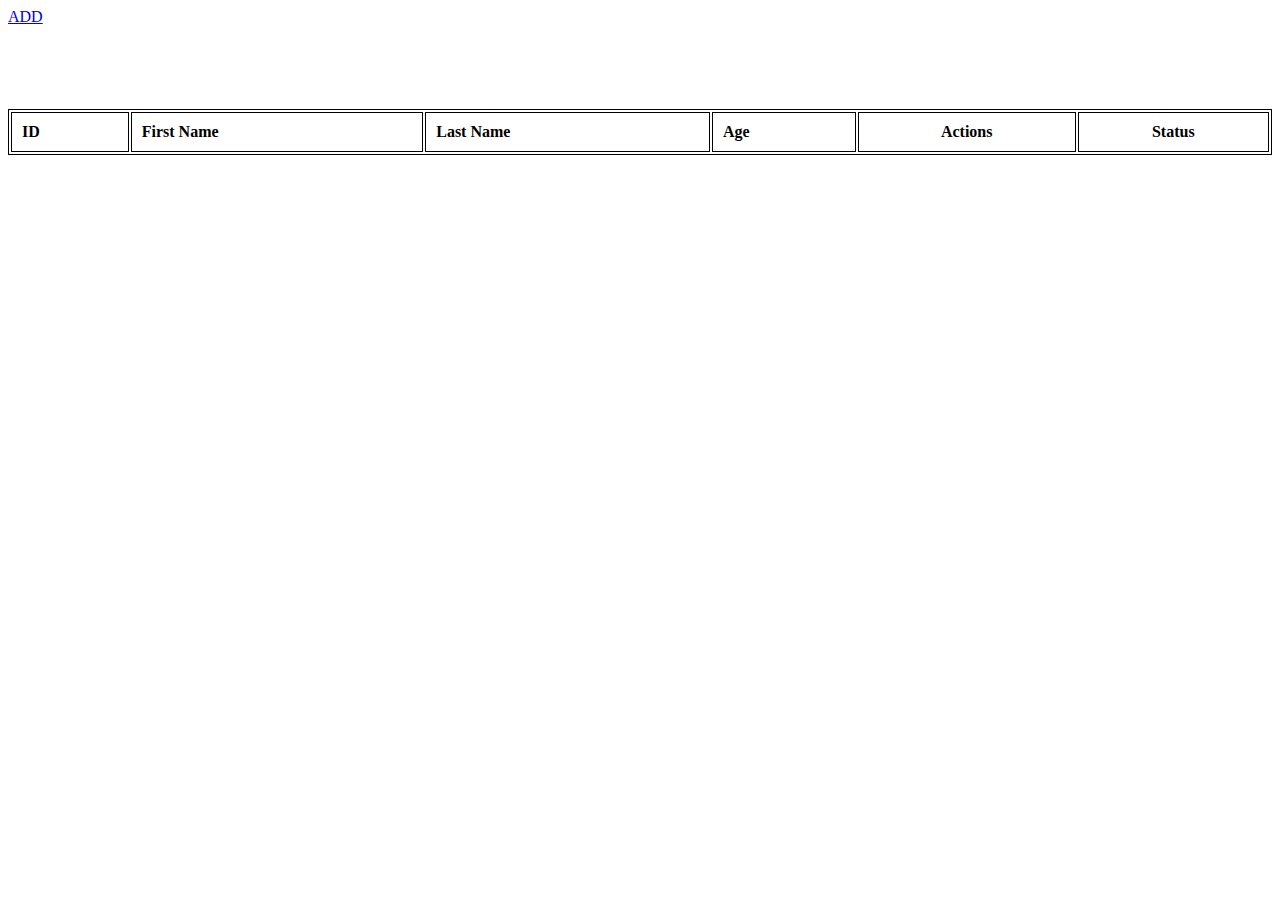
<file: page/display_info.html>
<!DOCTYPE html>
<html lang="en">
  <head>
    <meta charset="UTF-8" />
    <meta name="viewport" content="width=device-width, initial-scale=1.0" />
    <title>Display Info</title>
    <style>
      table,
      th,
      td {
        border: 1px solid;
      }

      table {
        width: 100%;
        margin-top: 5%;
      }

      th,
      td {
        padding: 10px;
        text-align: left; 
      }

      .text-center {
        text-align: center;
      }

      .edit-btn,
      .delete-btn {
        margin: 0 5px; 
      }
    </style>
  </head>
  <body>
    <a href="form_submit.html">ADD</a>
    <table>
      <thead>
        <tr>
          <th>ID</th> 
          <th>First Name</th>
          <th>Last Name</th>
          <th>Age</th>
          <th class="text-center">Actions</th> 
          <th class="text-center">Status</th> 
        </tr>
      </thead>
      <tbody id="tableBody">
        <option>
          
        </option>
        
      </tbody>
    </table>
 
    <script type="module" src="../assets/display_table.js"></script>

  </body>
</html>
</file>
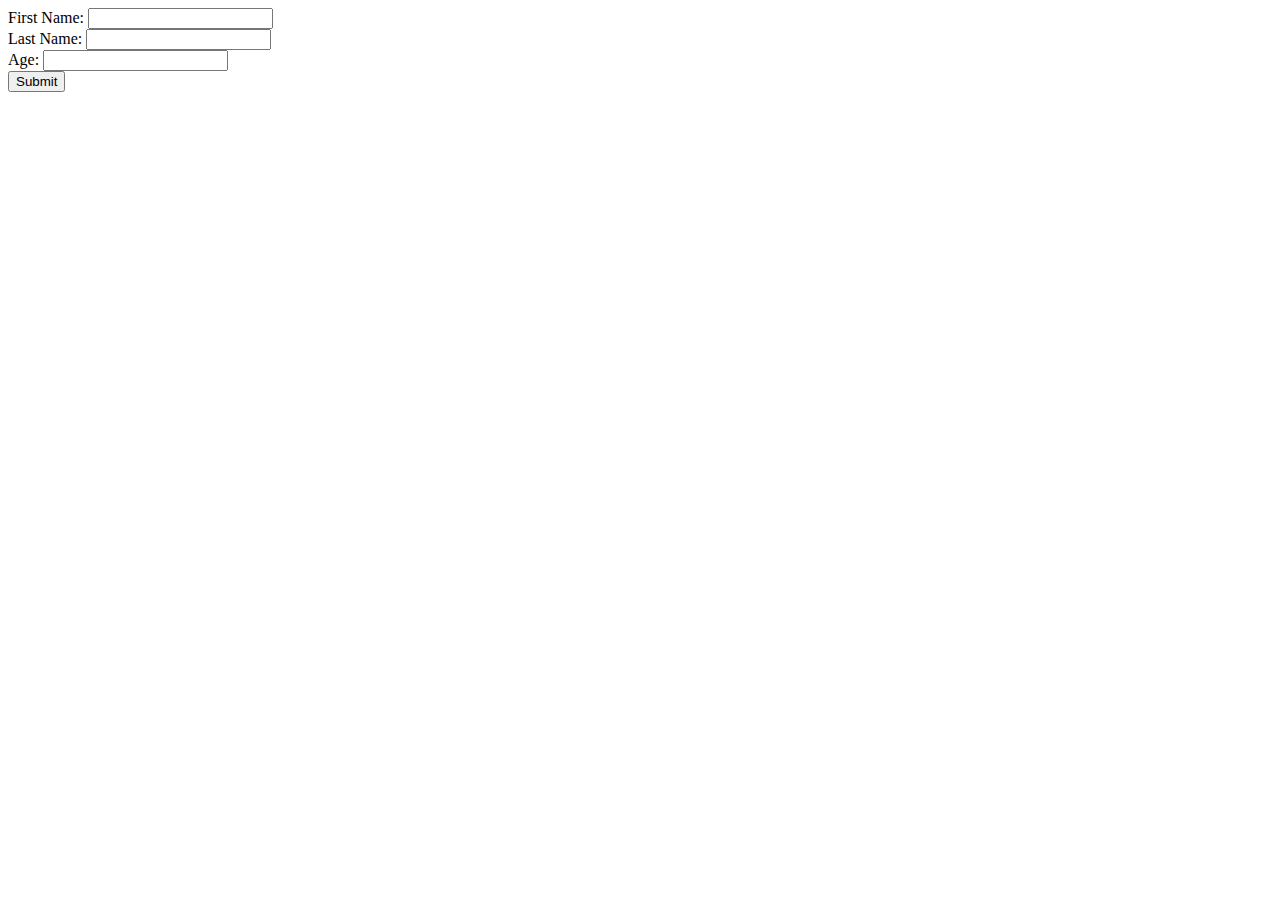
<file: page/edit_form.html>
<!DOCTYPE html>
<html lang="en">
  <head>
    <meta charset="UTF-8" />
    <meta name="viewport" content="width=device-width, initial-scale=1.0" />
    <title>Form Submission</title>
  </head>
  <body>
    <form id="form">
      <label for="fname">First Name:</label>
      <input type="text" name="fname" id="fname" required /><br />

      <label for="lname">Last Name:</label>
      <input type="text" name="lname" id="lname" required /><br />

      <label for="age">Age:</label>
      <input type="number" name="age" id="age" required /><br />

      <button type="submit">Submit</button>
    </form>

    <div id="display" style="color: red"></div>

    <script type="module" src="../assets/edit.js"></script>
  </body>
</html>
</file>
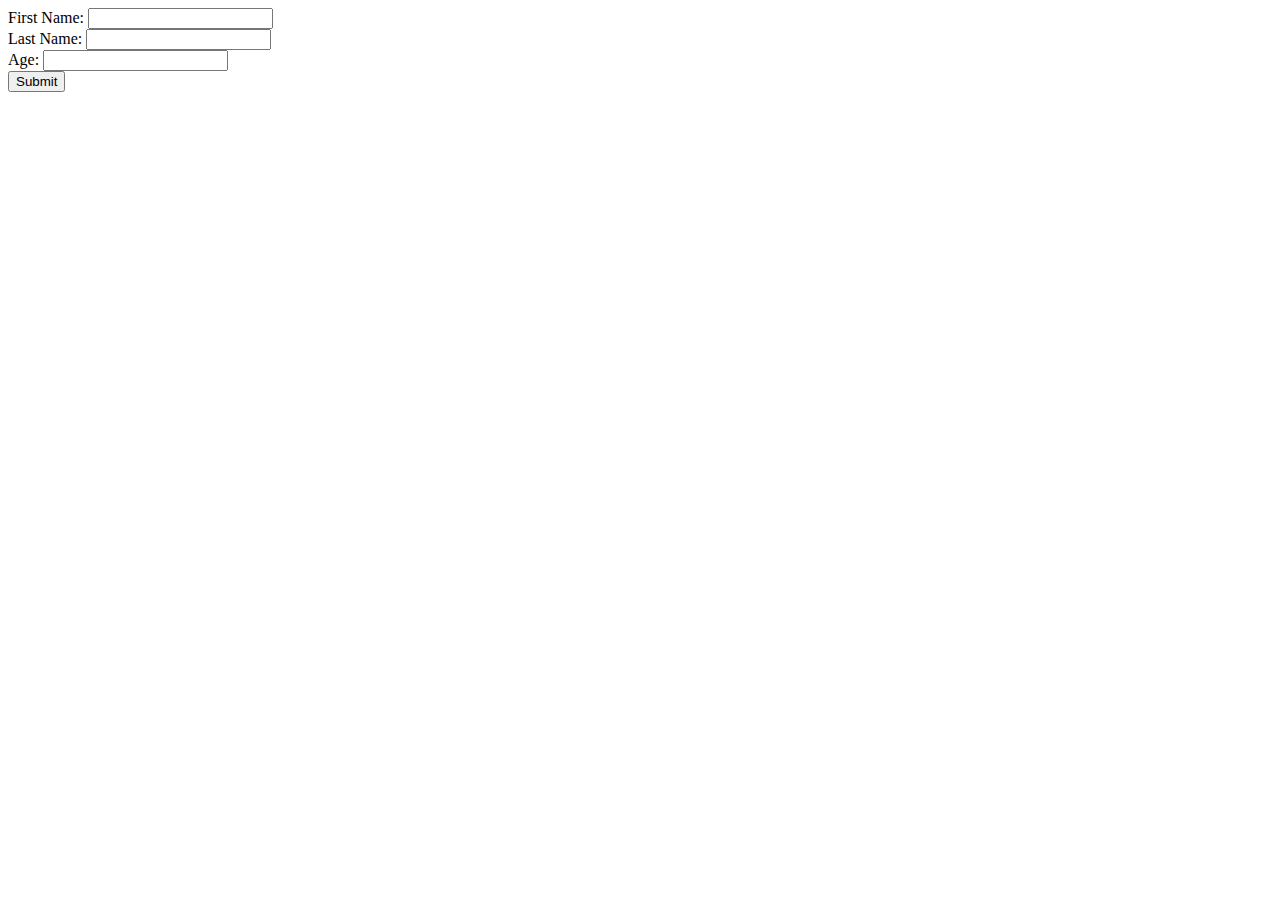
<file: page/form_submit.html>
<!DOCTYPE html>
<html lang="en">
  <head>
    <meta charset="UTF-8" />
    <meta name="viewport" content="width=device-width, initial-scale=1.0" />
    <title>Form Submission</title>
  </head>
  <body>
    <form id="form">
      <label for="fname">First Name:</label>
      <input type="text" name="fname" id="fname" required /><br />

      <label for="lname">Last Name:</label>
      <input type="text" name="lname" id="lname" required /><br />

      <label for="age">Age:</label>
      <input type="number" name="age" id="age" required /><br />

      <button type="submit">Submit</button>
    </form>

    <div id="display" style="color: red"></div>

    <script type="module" src="../assets/submit_form.js"></script>
  </body>
</html>
</file>
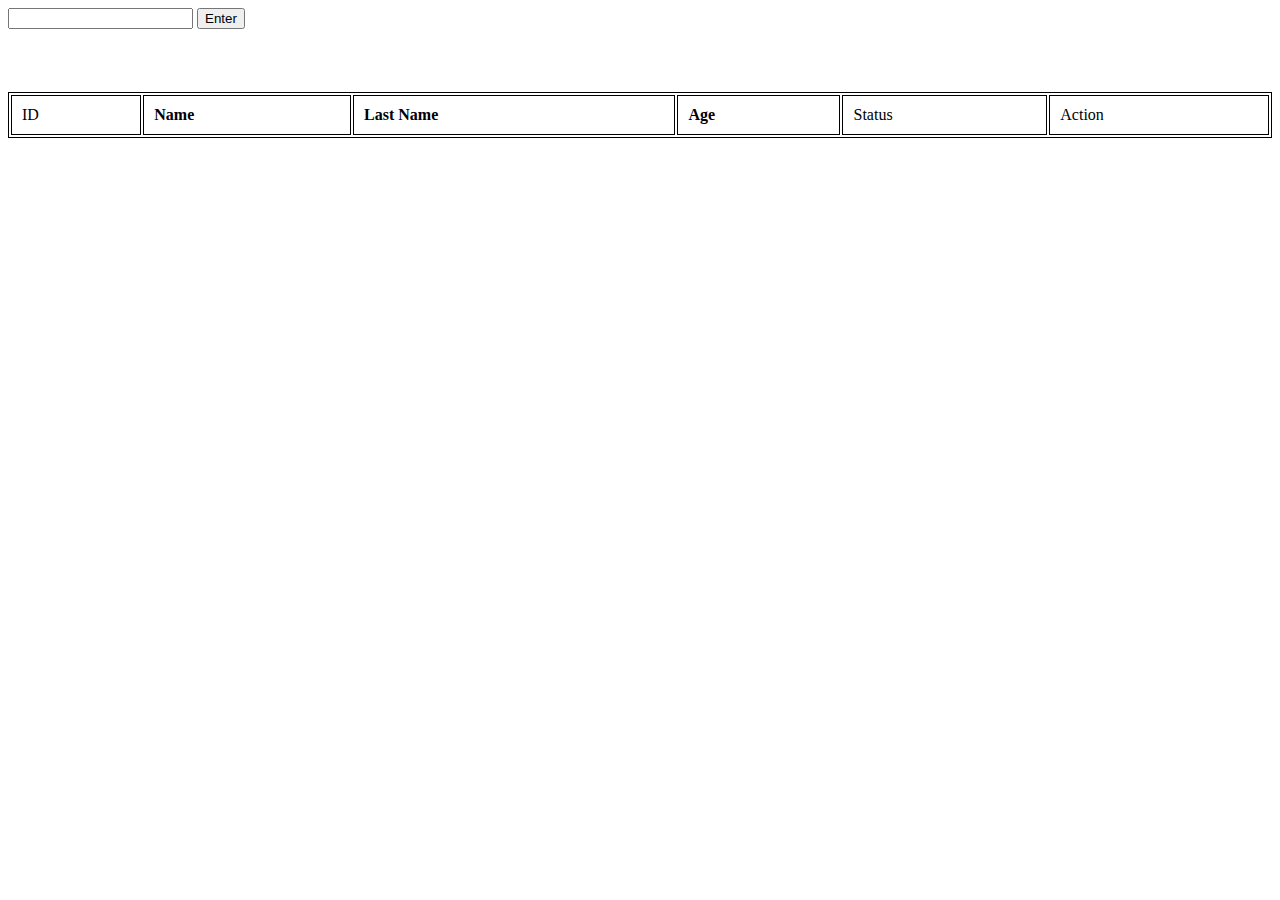
<file: page/predict_data.html>
<!DOCTYPE html>
<html lang="en">
  <head>
    <meta charset="UTF-8" />
    <meta name="viewport" content="width=device-width, initial-scale=1.0" />
    <title>Document</title>

    <style>
        table,
        th,
        td {
          border: 1px solid;
        }
  
        table {
          width: 100%;
          margin-top: 5%;
        }
  
        th,
        td {
          padding: 10px;
          text-align: left; 
        }
  
        .text-center {
          text-align: center;
        }
  
        .edit-btn,
        .delete-btn {
          margin: 0 5px; 
        }
        </style>
  </head>
  <body>
    <form id="form">
      <input type="text" name="id" id="id" />
      <button type="submit">Enter</button>
    </form>

    <table id="display">
      <thead>
        <tr>
            <td>ID</td>
          <th>Name</th>
          <th>Last Name</th>
          <th>Age</th>
          <td>Status</td>
          <td>Action</td>
        </tr>
      </thead>
      <tbody>
        
      </tbody>
    </table>

    <script type="module" src="../assets/finda_data.js"></script>
  </body>
</html>
</file>
